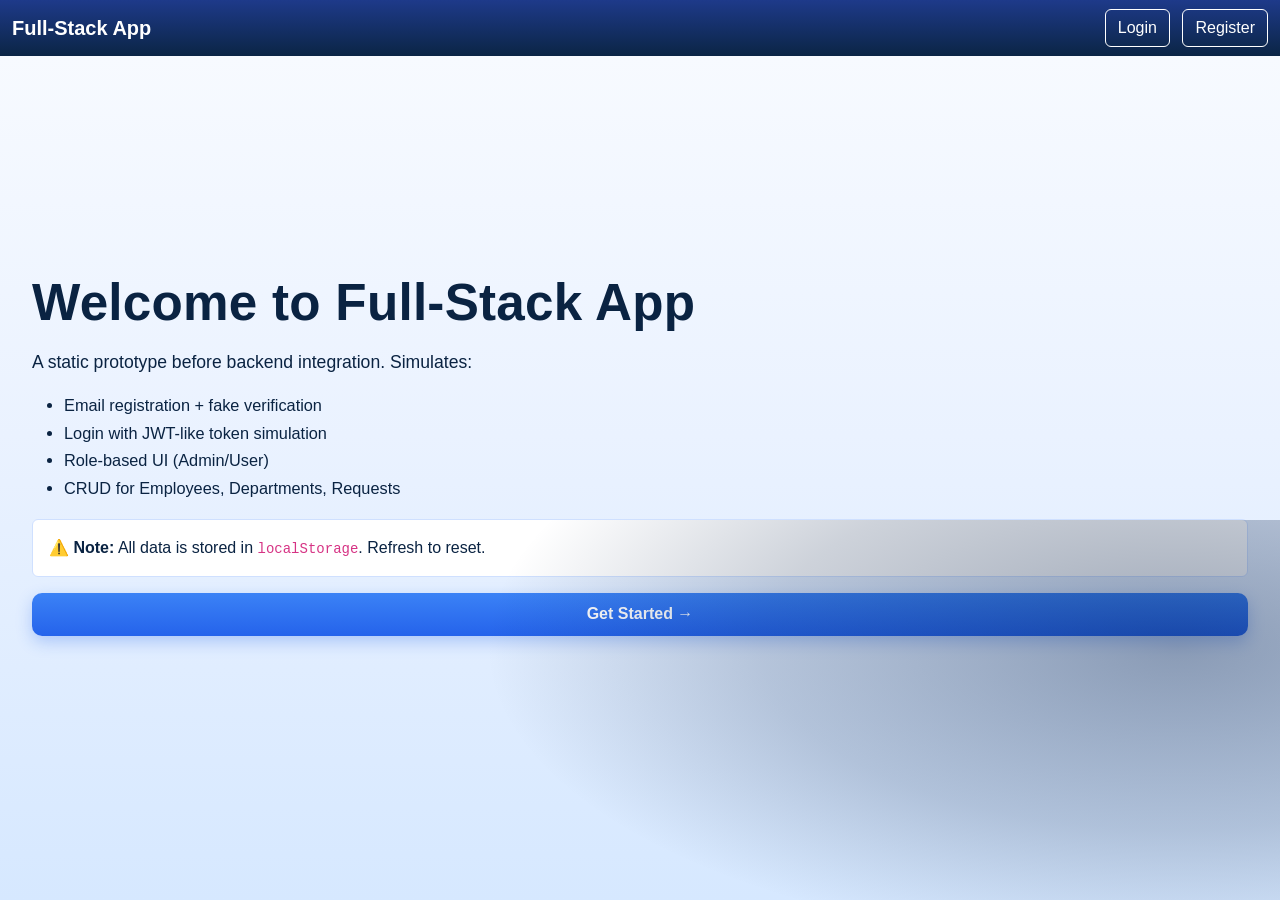
<file: fullstack-prototype/index.html>
<!DOCTYPE html>
<html lang="en">
<head>
    <meta charset="UTF-8">
    <meta name="viewport" content="width=device-width, initial-scale=1.0">
    <title>Full-Stack App (Student Build)</title>
    <link href="https://cdn.jsdelivr.net/npm/bootstrap@5.3.2/dist/css/bootstrap.min.css" rel="stylesheet" integrity="sha384-T3c6CoIi6uLrA9TneNEoa7RxnatzjcDSCmG1MXxSR1GAsXEV/Dwwykc2MPK8M2HN" crossorigin="anonymous">
    <link rel="stylesheet" href="style.css">
</head>
<body class="not-authenticated">
    
    <nav class="navbar app-navbar">
        <div class="container-fluid">
            <a class="navbar-brand" href="#/">Full-Stack App</a>
            <div class="app-flex">
                <div class="role-logged-out">
                    <button class="btn btn-outline-light me-2" onclick="navigateTo('#/login')">Login</button>
                    <button class="btn btn-outline-light" onclick="navigateTo('#/register')">Register</button>
                </div>
                <div class="role-logged-in">
                    <div class="dropdown">
                        <button class="btn btn-secondary dropdown-toggle" type="button" data-bs-toggle="dropdown">
                            <span id="username">Admin</span>
                        </button>
                        <ul class="dropdown-menu dropdown-menu-end">
                            <li><a class="dropdown-item" href="#/profile">Profile</a></li>
                            <li><a class="dropdown-item role-admin" href="#/employees">Employees</a></li>
                            <li><a class="dropdown-item role-admin" href="#/accounts">Accounts</a></li>
                            <li><a class="dropdown-item role-admin" href="#/departments">Departments</a></li>
                            <li><a class="dropdown-item" href="#/requests">My Requests</a></li>
                            <li><hr class="dropdown-divider"></li>
                            <li><a class="dropdown-item text-danger" href="#" onclick="logout()">Logout</a></li>
                        </ul>
                    </div>
                </div>
            </div>
        </div>
    </nav>

    <main class="app-container">
        
        <section id="home-page" class="page home-page">
            <h1>Welcome to Full-Stack App</h1>
            <p class="lead">A static prototype before backend integration. Simulates:</p>
            <ul>
                <li>Email registration + fake verification</li>
                <li>Login with JWT-like token simulation</li>
                <li>Role-based UI (Admin/User)</li>
                <li>CRUD for Employees, Departments, Requests</li>
            </ul>
            <div class="alert alert-info">
                <strong>⚠️ Note:</strong> All data is stored in <code>localStorage</code>. Refresh to reset.
            </div>
            <button class="btn btn-primary" onclick="navigateTo('#/register')">Get Started →</button>
        </section>

        <section id="register-page" class="page auth-page">
            <div class="auth-card">
                <h2>Create Account</h2>
                <form id="registerForm">
                    <div class="app-field">
                        <label class="form-label">First Name</label>
                        <input type="text" class="form-control" id="regFirstName" placeholder="Enter your first name" required>
                    </div>
                    <div class="app-field">
                        <label class="form-label">Last Name</label>
                        <input type="text" class="form-control" id="regLastName" placeholder="Enter your last name" required>
                    </div>
                    <div class="app-field">
                        <label class="form-label">Email</label>
                        <input type="email" class="form-control" id="regEmail" placeholder="email@example.com" required>
                    </div>
                    <div class="app-field">
                        <label class="form-label">Password</label>
                        <input type="password" class="form-control" id="regPassword" placeholder="Minimum 6 characters" required>
                    </div>
                    <div class="app-actions">
                        <button type="submit" class="btn btn-success btn-lg">Sign Up</button>
                    </div>
                    <div class="app-actions">
                        <button type="button" class="btn btn-secondary" onclick="navigateTo('#/')">Cancel</button>
                    </div>
                </form>
            </div>
        </section>

        <section id="verify-page" class="page auth-page verify-page">
            <div class="auth-card">
                <h2>Email Verification</h2>
                <p>Verification sent to</p>
                <p><strong id="verifyEmail"></strong></p>
                <p class="text-muted">For demo purposes, click the button below:</p>
                <button class="btn btn-success" onclick="simulateVerification()">✅ Simulate Email Verification</button>
            </div>
        </section>

        <section id="login-page" class="page auth-page">
            <div class="auth-card">
                <h2>Welcome</h2>
                <form id="loginForm">
                    <div class="app-field">
                        <label class="form-label">Email</label>
                        <input type="email" class="form-control" id="loginEmail" placeholder="email@example.com" required>
                    </div>
                    <div class="app-field">
                        <label class="form-label">Password</label>
                        <input type="password" class="form-control" id="loginPassword" placeholder="Enter password" required>
                    </div>
                    <div class="app-actions">
                        <button type="submit" class="btn btn-primary btn-lg">Login</button>
                    </div>
                    <div class="app-actions">
                        <button type="button" class="btn btn-link" onclick="navigateTo('#/register')">Need an account? Register</button>
                    </div>
                </form>
            </div>
        </section>

        <section id="profile-page" class="page inner-page">
            <h2>My Profile</h2>
            <div class="card app-card">
                <div class="card-body">
                    <h5 id="profileName">Admin User</h5>
                    <p><strong>Email:</strong> <span id="profileEmail">admin@example.com</span></p>
                    <p><strong>Role:</strong> <span id="profileRole">Admin</span></p>
                </div>
            </div>
        </section>

        <section id="employees-page" class="page inner-page">
            <div class="section-header">
                <h2>Employees</h2>
                <button class="btn btn-success" onclick="toggleEmployeeForm()">+ Add Employee</button>
            </div>
            
            <table class="table table-striped app-table">
                <thead>
                    <tr>
                        <th>ID</th>
                        <th>User</th>
                        <th>Position</th>
                        <th>Dept</th>
                        <th>Actions</th>
                    </tr>
                </thead>
                <tbody id="employeesTable">
                    <tr>
                        <td colspan="5" class="text-center">No employees.</td>
                    </tr>
                </tbody>
            </table>

            <div id="employeeFormDiv" style="display: none;" class="card app-card app-field">
                <div class="card-body">
                    <h5 id="empFormTitle">Add Employee</h5>
                    <form id="employeeForm">
                        <div class="app-field">
                            <label class="form-label">Employee ID</label>
                            <input type="text" class="form-control" id="empId" required>
                        </div>
                        <div class="app-field">
                            <label class="form-label">User Email</label>
                            <input type="email" class="form-control" id="empEmail" required>
                        </div>
                        <div class="app-field">
                            <label class="form-label">Position</label>
                            <input type="text" class="form-control" id="empPosition" required>
                        </div>
                        <div class="app-field">
                            <label class="form-label">Department</label>
                            <select class="form-control" id="empDept">
                                <option>Engineering</option>
                                <option>HR</option>
                            </select>
                        </div>
                        <div class="app-field">
                            <label class="form-label">Hire Date</label>
                            <input type="date" class="form-control" id="empDate" required>
                        </div>
                        <button type="submit" class="btn btn-primary">Save</button>
                        <button type="button" class="btn btn-secondary" onclick="toggleEmployeeForm()">Cancel</button>
                    </form>
                </div>
            </div>
        </section>

        <section id="departments-page" class="page inner-page">
            <div class="section-header">
                <h2>Departments</h2>
                <button class="btn btn-success" onclick="toggleDepartmentForm()">+ Add Department</button>
            </div>
            
            <table class="table table-striped app-table">
                <thead>
                    <tr>
                        <th>Name</th>
                        <th>Description</th>
                        <th>Actions</th>
                    </tr>
                </thead>
                <tbody id="departmentsTable">
                    <tr>
                        <td>Engineering</td>
                        <td>Software team</td>
                        <td>
                            <button class="btn btn-sm btn-primary" onclick="alert('Edit coming soon!')">Edit</button>
                            <button class="btn btn-sm btn-danger" onclick="deleteDepartment('Engineering')">Delete</button>
                        </td>
                    </tr>
                    <tr>
                        <td>HR</td>
                        <td>Human Resources</td>
                        <td>
                            <button class="btn btn-sm btn-primary" onclick="alert('Edit coming soon!')">Edit</button>
                            <button class="btn btn-sm btn-danger" onclick="deleteDepartment('HR')">Delete</button>
                        </td>
                    </tr>
                </tbody>
            </table>
            
            <div id="departmentFormDiv" style="display: none;" class="card app-card app-field">
                <div class="card-body">
                    <h5 id="deptFormTitle">Add Department</h5>
                    <form id="departmentForm">
                        <div class="app-field">
                            <label class="form-label">Name</label>
                            <input type="text" class="form-control" id="deptName" required>
                        </div>
                        <div class="app-field">
                            <label class="form-label">Description</label>
                            <input type="text" class="form-control" id="deptDesc" required>
                        </div>
                        <button type="submit" class="btn btn-primary">Save</button>
                        <button type="button" class="btn btn-secondary" onclick="toggleDepartmentForm()">Cancel</button>
                    </form>
                </div>
            </div>
        </section>

        <section id="accounts-page" class="page inner-page">
            <div class="section-header">
                <h2>Accounts</h2>
                <button class="btn btn-success" onclick="toggleAccountForm()">+ Add Account</button>
            </div>
            
            <table class="table table-striped app-table">
                <thead>
                    <tr>
                        <th>Name</th>
                        <th>Email</th>
                        <th>Role</th>
                        <th>Verified</th>
                        <th>Actions</th>
                    </tr>
                </thead>
                <tbody id="accountsTable">
                    <tr>
                        <td>Admin User</td>
                        <td>admin@example.com</td>
                        <td>Admin</td>
                        <td><span class="text-success">✓</span></td>
                        <td>
                            <button class="btn btn-sm btn-primary" onclick="alert('Edit coming soon!')">Edit</button>
                            <button class="btn btn-sm btn-warning" onclick="alert('Reset password coming soon!')">Reset Password</button>
                            <button class="btn btn-sm btn-danger" onclick="alert('Delete coming soon!')">Delete</button>
                        </td>
                    </tr>
                </tbody>
            </table>

            <div id="accountFormDiv" style="display: none;" class="card app-card app-field">
                <div class="card-body">
                    <h5 id="accFormTitle">Add Account</h5>
                    <form id="accountForm">
                        <div class="app-field">
                            <label class="form-label">First Name</label>
                            <input type="text" class="form-control" id="accFirstName" required>
                        </div>
                        <div class="app-field">
                            <label class="form-label">Last Name</label>
                            <input type="text" class="form-control" id="accLastName" required>
                        </div>
                        <div class="app-field">
                            <label class="form-label">Email</label>
                            <input type="email" class="form-control" id="accEmail" required>
                        </div>
                        <div class="app-field">
                            <label class="form-label">Password</label>
                            <input type="password" class="form-control" id="accPassword" required>
                        </div>
                        <div class="app-field">
                            <label class="form-label">Role</label>
                            <select class="form-control" id="accRole">
                                <option value="employee">Employee</option>
                                <option value="admin">Admin</option>
                            </select>
                        </div>
                        <div class="form-check mb-3">
                            <input class="form-check-input" type="checkbox" id="accVerified">
                            <label class="form-check-label" for="accVerified">Verified</label>
                        </div>
                        <button type="submit" class="btn btn-primary">Save</button>
                        <button type="button" class="btn btn-secondary" onclick="toggleAccountForm()">Cancel</button>
                    </form>
                </div>
            </div>
        </section>

        <section id="requests-page" class="page inner-page">
            <div class="section-header">
                <h2>My Requests</h2>
                <button class="btn btn-success" onclick="openRequestModal()">+ New Request</button>
            </div>

            <p id="noRequestsText">You have no requests yet.</p>
            <button id="createRequestBtn" class="btn btn-primary" onclick="openRequestModal()">Create One</button>

            <table class="table table-striped app-table mt-3" id="requestsTable" style="display: none;">
                <thead>
                    <tr>
                            <th>Type</th>
                            <th>Items</th>
                            <th>Status</th>
                            <th>Date</th>
                    </tr>
                </thead>
                <tbody id="requestsTableBody"></tbody>
            </table>
        </section>

    </main>

    <div class="modal fade" id="requestModal" tabindex="-1">
        <div class="modal-dialog">
            <div class="modal-content">
                <div class="modal-header">
                    <h5 class="modal-title">New Request</h5>
                    <button type="button" class="btn-close" data-bs-dismiss="modal"></button>
                </div>
                <div class="modal-body">
                    <form id="requestForm">
                        <div class="mb-3">
                               <label class="form-label">Type</label>
                               <select class="form-select" id="requestType" required>
                                  <option value="Equipment">Equipment</option>
                                  <option value="Leave">Leave</option>
                                  <option value="Resources">Resources</option>
                               </select>
                        </div>
                        <div class="mb-2 d-flex justify-content-between align-items-center">
                            <label class="form-label mb-0">Items</label>
                            <button type="button" class="btn btn-sm btn-secondary" onclick="addRequestItem()">Add Item</button>
                        </div>
                        <div id="requestItems">
                        </div>
                    </form>
                </div>
                <div class="modal-footer">
                    <button type="button" class="btn btn-secondary" data-bs-dismiss="modal">Cancel</button>
                    <button type="button" class="btn btn-primary" onclick="submitRequest()">Submit Request</button>
                </div>
            </div>
        </div>
    </div>
    
    <script src="https://cdn.jsdelivr.net/npm/bootstrap@5.3.2/dist/js/bootstrap.bundle.min.js" integrity="sha384-C6RzsynM9kWDrMNeT87bh95OGNyZPhcTNXj1NW7RuBCsyN/o0jlpcV8Qyq46cDfL" crossorigin="anonymous"></script>
    <script src="script.js"></script>
</body>
</html>
</file>
<file: fullstack-prototype/style.css>
:root{
	--blue-900:#0B2545;
	--blue-800:#1E3A8A;
	--blue-600:#2563EB;
	--blue-500:#3B82F6;
	--blue-300:#93C5FD;
	--blue-100:#EAF2FF;
	--bg:#F7FAFF;
	--card:#FFFFFF;
	--text:#0A2342;
	--muted:#3C5B82;
	--border:#CFE0FF;
	--shadow:0 16px 35px rgba(7,31,71,0.15);
}

body {
	font-family: 'Segoe UI', Arial, sans-serif;
	background-color: var(--bg);
	color: var(--text);
	margin: 0;
	padding: 0;
}

main {
    margin-top: 0;
    padding: 0;
}

main section {
    background-color: #ffffff;
    padding: 1.5rem 2rem;
    border-radius: 4px;
    box-shadow: 0 0 4px rgba(0, 0, 0, 0.1);
    margin-bottom: 1.5rem;
}

main section h1,
main section h2 {
    margin-bottom: 1rem;
}
.section-header {
	display: flex;
	justify-content: space-between;
	align-items: center;
	margin-bottom: 1.5rem;
}

.section-header h2 {
	margin-bottom: 0;
}

.page {
	display: none;
}

.page.active {
	display: block;
}

#register-page.active, #login-page.active, #verify-page.active {
	display: flex;
}

body.not-authenticated .role-logged-in {
	display: none;
}

body.authenticated .role-logged-out {
	display: none;
}

.role-admin {
	display: none;
}

body.is-admin .role-admin {
	display: block;
}

/* --- Blue & White Hero Theme (CSS-only; no HTML changes) --- */
/* Navbar: override Bootstrap dark with a deep-blue gradient */
/* Alias: .app-navbar */
.navbar.navbar-dark.bg-dark, .app-navbar {
	background: linear-gradient(180deg, var(--blue-800) 0%, var(--blue-900) 100%);
	backdrop-filter: blur(2px);
	position: relative;
	z-index: 1000;
}
.navbar .navbar-brand, .app-navbar .navbar-brand { color: #ffffff; font-weight: 700; }
.navbar .btn-outline-light, .app-navbar .btn-outline-light { border-color: #ffffff; color: #ffffff; background: transparent; }
.navbar .btn-outline-light:hover, .app-navbar .btn-outline-light:hover { background-color: rgba(255,255,255,0.15); color: #ffffff; }
.navbar .btn-secondary, .app-navbar .btn-secondary { background-color: var(--blue-800); border-color: var(--blue-800); color: #ffffff; }
.navbar .btn-secondary:hover, .app-navbar .btn-secondary:hover { background-color: #173c78; border-color: #173c78; }

/* Home hero styling */
/* Alias: .home-page */
#home-page.page, .home-page.page {
	position: relative;
	min-height: calc(100vh - 56px);
	padding: 3rem 2rem 6rem 2rem;
	background: linear-gradient(180deg, var(--bg) 0%, var(--blue-100) 45%, #D6E8FF 100%);
	color: var(--text);
	border-radius: 0;
	box-shadow: none;
	overflow: hidden;
	margin: 0;
	width: 100%;
}

#home-page.page.active, .home-page.page.active {
	display: flex;
	flex-direction: column;
	justify-content: center;
}
#home-page h1, .home-page h1 {
	font-size: clamp(2.2rem, 6vw, 3.2rem);
	font-weight: 800;
	letter-spacing: 0.005em;
}
#home-page .lead, .home-page .lead { 
	max-width: 60ch; 
	opacity: 1; 
	font-size: 1.1rem;
}
#home-page ul, .home-page ul { 
	max-width: 60ch; 
	font-size: 1.02rem;
	line-height: 1.7;
}
#home-page .alert, .home-page .alert { 
	background-color: #ffffff; 
	color: var(--text); 
	border: 1px solid var(--border);
}
#home-page .btn-primary, .home-page .btn-primary { 
	background: linear-gradient(180deg, var(--blue-500) 0%, var(--blue-600) 100%);
	color: #ffffff; 
	border: none;
	font-weight: 700;
	font-size: 1rem;
	padding: 0.6rem 1.6rem;
	border-radius: 10px;
	box-shadow: 0 6px 16px rgba(37,99,235,0.28);
}
#home-page .btn-primary:hover, .home-page .btn-primary:hover { 
	filter: brightness(1.05);
}

/* Hero accent overlay to introduce richer dark blue */
#home-page::before,
#home-page::after,
.home-page::before,
.home-page::after {
	display: none;
}
#home-page::after, .home-page::after {
	content: '';
	display: block;
	position: absolute;
	inset: 55% -10% -15% -10%;
	background: radial-gradient(60% 80% at 85% 25%, rgba(7,31,71,0.4) 0%, rgba(7,31,71,0.2) 45%, rgba(7,31,71,0) 75%);
	pointer-events: none;
}

/* Keep other pages as readable white cards */
.page:not(#home-page):not(#register-page):not(#login-page):not(#verify-page) {
	background-color: #ffffff;
	color: #0B1F4D;
	padding: 1.5rem 2rem;
	border-radius: 8px;
	box-shadow: 0 8px 24px rgba(0,0,0,0.08);
	margin: 2rem 0;
}

/* Auth Pages (Register, Login, Verify) Styling */
/* Auth Pages aliases: .auth-page, .verify-page, .auth-box */
#register-page, #login-page, #verify-page, .auth-page {
	min-height: calc(100vh - 56px);
	flex-direction: column;
	align-items: center;
	justify-content: center;
	background: linear-gradient(180deg, var(--blue-100) 0%, #DDEBFF 60%, #D2E4FF 100%);
	padding: 2rem;
	margin: 0;
}

#register-page.active, #login-page.active, #verify-page.active, .auth-page.active {
	display: flex;
}

#register-page h2, #login-page h2, #verify-page h2, .auth-page h2, .verify-page h2 {
	color: var(--text);
	text-align: center;
	margin-bottom: 2rem;
	font-weight: 700;
	font-size: 2rem;
}

#register-page form, #login-page form, .auth-page form {
	background: linear-gradient(160deg, rgba(255,255,255,0.98) 0%, rgba(235,245,255,0.95) 100%);
	padding: 2.75rem 2.5rem;
	border-radius: 18px;
	box-shadow: var(--shadow);
	width: 100%;
	max-width: 520px;
	border: 1px solid var(--border);
}

.auth-card-wrapper, .auth-box, .auth-card {
	width: 100%;
	max-width: 620px;
	background: rgba(255,255,255,0.18);
	border: 1px solid rgba(255,255,255,0.35);
	border-radius: 26px;
	box-shadow: 0 35px 65px rgba(8,23,74,0.45);
	padding: 3rem 3.25rem;
	backdrop-filter: blur(18px);
}

#register-page .form-label, #login-page .form-label, .auth-page .form-label {
	color: var(--text);
	font-weight: 600;
	font-size: 0.9rem;
}

#register-page .form-control, #login-page .form-control, 
#register-page .form-select, #login-page .form-select,
.auth-page .form-control, .auth-page .form-select {
	border: 2px solid var(--border);
	border-radius: 8px;
	padding: 0.75rem;
	transition: border-color 0.3s;
}

#register-page .form-control:focus, #login-page .form-control:focus,
#register-page .form-select:focus, #login-page .form-select:focus,
.auth-page .form-control:focus, .auth-page .form-select:focus {
	border-color: #2B60D4;
	box-shadow: 0 0 0 0.2rem rgba(43, 96, 212, 0.25);
}

#register-page .btn, #login-page .btn, .auth-page .btn {
	border-radius: 8px;
	padding: 0.75rem 2rem;
	font-weight: 600;
	transition: all 0.3s;
}

#register-page .btn-success {
	background: linear-gradient(180deg, var(--blue-500) 0%, var(--blue-600) 100%);
	border: none;
}

#register-page .btn-success:hover {
	background: linear-gradient(135deg, #1F3B73 0%, #0B1F4D 100%);
	transform: translateY(-2px);
	box-shadow: 0 5px 15px rgba(43, 96, 212, 0.4);
}

#login-page .btn-primary, .auth-page .btn-primary {
	background: linear-gradient(180deg, var(--blue-500) 0%, var(--blue-600) 100%);
	border: none;
}

#login-page .btn-primary:hover, .auth-page .btn-primary:hover {
	background: linear-gradient(135deg, #1F3B73 0%, #0B1F4D 100%);
	transform: translateY(-2px);
	box-shadow: 0 5px 15px rgba(43, 96, 212, 0.4);
}

#register-page .btn-secondary, #login-page .btn-link, .auth-page .btn-link {
	color: #2B60D4;
	background: transparent;
	border: 2px solid #2B60D4;
}

#register-page .btn-secondary:hover, #login-page .btn-link:hover, .auth-page .btn-link:hover {
	background: #2B60D4;
	color: #ffffff;
	text-decoration: none;
}

#verify-page, .verify-page {
	color: #ffffff;
	text-align: center;
}

#verify-page .btn-success, .verify-page .btn-success {
	background: #ffffff;
	color: var(--text);
	border: none;
	padding: 1rem 3rem;
	font-size: 1.1rem;
	font-weight: 700;
	border-radius: 50px;
	transition: all 0.3s;
}

#verify-page .btn-success:hover, .verify-page .btn-success:hover {
	background: #edf6ff;
}

#verify-page p, .verify-page p {
	font-size: 1.1rem;
	margin-bottom: 1rem;
}

#verify-page #verifyEmail, .verify-page #verifyEmail {
	color: #7DB7FF;
	font-weight: 700;
}

.auth-card-wrapper, .auth-box, .auth-card {
	width: 100%;
	max-width: 450px;
}

/* Remove margin above hero due to container spacing */
/* Simpler container alias */
.app-container {
	margin-top: 0 !important;
	max-width: 100% !important;
	padding: 0 !important;
}

/* Simple alias utility classes */
.app-flex { display: flex; }
.app-field { margin-bottom: 1rem; }
.app-actions { display: grid; gap: 0.5rem; margin-bottom: 1rem; }

/* ===== White + Blue Theme for Inner Pages ===== */
/* Inner Pages alias: .inner-page */
#profile-page.page,
#employees-page.page,
#accounts-page.page,
#departments-page.page,
#requests-page.page,
.inner-page.page {
	background: linear-gradient(140deg, var(--bg) 0%, #E9F3FF 55%, #D8ECFF 100%);
	color: var(--text);
	padding: 3rem 3.5rem;
	border-radius: 0;
	margin: 0;
}

#employees-page .section-header h2,
#accounts-page .section-header h2,
#departments-page .section-header h2,
#requests-page .section-header h2,
#profile-page h2,
.inner-page .section-header h2,
.inner-page h2 {
	color: var(--text);
	font-weight: 800;
}

/* Cards */
#employees-page .card,
#accounts-page .card,
#departments-page .card,
#requests-page .card,
#profile-page .card,
.inner-page .card,
.app-card {
	background: var(--card);
	border: 1px solid var(--border);
	border-radius: 18px;
	box-shadow: var(--shadow);
}

/* Tables */
#employees-page table,
#accounts-page table,
#departments-page table,
#requests-page table,
.inner-page table,
.app-table {
	background: var(--card);
	color: var(--text);
	border-radius: 14px;
	overflow: hidden;
	border: 1px solid var(--border);
	box-shadow: 0 14px 30px rgba(6,24,71,0.1);
}

#employees-page table thead,
#accounts-page table thead,
#departments-page table thead,
#requests-page table thead,
.inner-page table thead,
.app-table thead {
	background: linear-gradient(120deg, var(--blue-100) 0%, #DBEEFF 100%);
}

#employees-page .table-striped>tbody>tr:nth-of-type(odd),
#accounts-page .table-striped>tbody>tr:nth-of-type(odd),
#departments-page .table-striped>tbody>tr:nth-of-type(odd),
#requests-page .table-striped>tbody>tr:nth-of-type(odd),
.inner-page .table-striped>tbody>tr:nth-of-type(odd),
.app-table.table-striped>tbody>tr:nth-of-type(odd) {
	--bs-table-accent-bg: #f6fbff;
}

.verify-toggle {
	display: inline-flex;
	align-items: center;
	gap: 0.35rem;
	background: transparent;
	border: 1px solid var(--border);
	color: var(--muted);
	padding: 0.35rem 0.9rem;
	border-radius: 999px;
	font-size: 0.85rem;
	font-weight: 600;
	transition: all 0.2s ease;
}

.verify-toggle .verify-dot {
	width: 0.65rem;
	height: 0.65rem;
	border-radius: 50%;
	background: #d1d5db;
	box-shadow: inset 0 0 0 2px #fff;
}

.verify-toggle.active {
	background: rgba(34,197,94,0.15);
	border-color: #22c55e;
	color: #15803d;
}

.verify-toggle.active .verify-dot {
	background: #22c55e;
	box-shadow: 0 0 6px rgba(34,197,94,0.6);
}

.verify-toggle:hover {
	border-color: var(--blue-500);
	color: var(--blue-600);
}

#employees-page .table> :not(caption)>*>*,
#accounts-page .table> :not(caption)>*>*,
#departments-page .table> :not(caption)>*>*,
#requests-page .table> :not(caption)>*>*,
.inner-page .table> :not(caption)>*>*,
.app-table> :not(caption)>*>* {
	background-color: transparent !important;
}

#employees-page table th,
#accounts-page table th,
#departments-page table th,
#requests-page table th,
.inner-page table th,
.app-table th {
	font-weight: 700;
	color: var(--text);
}

/* Inputs/labels inside inner pages */
#employees-page label,
#accounts-page label,
#departments-page label,
#requests-page label,
.inner-page label {
	color: var(--muted);
	font-weight: 600;
}

#employees-page input,
#employees-page select,
#accounts-page input,
#accounts-page select,
#departments-page input,
#requests-page input,
.inner-page input,
.inner-page select {
	border: 2px solid var(--border);
	border-radius: 10px;
	background: var(--card);
	color: var(--text);
}

#accountForm .form-check-input {
	width: 1.15rem;
	height: 1.15rem;
	border: 2px solid var(--border);
	border-radius: 6px;
	cursor: pointer;
	transition: all 0.2s ease;
}

#accountForm .form-check-input:checked {
	background-color: #22c55e;
	border-color: #15803d;
	box-shadow: 0 0 6px rgba(34,197,94,0.6);
}

#accountForm .form-check-label {
	color: var(--text);
	font-weight: 600;
	margin-left: 0.35rem;
}

#employees-page input:focus,
#employees-page select:focus,
#accounts-page input:focus,
#accounts-page select:focus,
#departments-page input:focus,
#requests-page input:focus,
.inner-page input:focus,
.inner-page select:focus {
	border-color: #2B60D4;
	box-shadow: 0 0 0 0.2rem rgba(43,96,212,0.2);
}

/* Buttons on inner pages */
#employees-page .btn-success,
#accounts-page .btn-success,
#departments-page .btn-success,
#requests-page .btn-success,
.inner-page .btn-success {
	background: linear-gradient(135deg, #2B60D4 0%, #1F3B73 100%);
	border: none;
	box-shadow: 0 10px 24px rgba(43,96,212,0.25);
}

#employees-page .btn-primary,
#accounts-page .btn-primary,
#departments-page .btn-primary,
#requests-page .btn-primary,
.inner-page .btn-primary {
	background: linear-gradient(120deg, #4ea9ff 0%, #1d67ff 100%);
	border: none;
}
</file>
<file: fullstack-act/style1.css>
:root{
	--blue-900:#0B2545;
	--blue-800:#1E3A8A;
	--blue-600:#2563EB;
	--blue-500:#3B82F6;
	--blue-300:#93C5FD;
	--blue-100:#EAF2FF;
	--bg:#F7FAFF;
	--card:#FFFFFF;
	--text:#0A2342;
	--muted:#3C5B82;
	--border:#CFE0FF;
	--shadow:0 16px 35px rgba(7,31,71,0.15);
}

body {
	font-family: 'Segoe UI', Arial, sans-serif;
	background-color: var(--bg);
	color: var(--text);
	margin: 0;
	padding: 0;
}

main {
    margin-top: 0;
    padding: 0;
}

main section {
    background-color: #ffffff;
    padding: 1.5rem 2rem;
    border-radius: 4px;
    box-shadow: 0 0 4px rgba(0, 0, 0, 0.1);
    margin-bottom: 1.5rem;
}

main section h1,
main section h2 {
    margin-bottom: 1rem;
}
.section-header {
	display: flex;
	justify-content: space-between;
	align-items: center;
	margin-bottom: 1.5rem;
}

.section-header h2 {
	margin-bottom: 0;
}

.page {
	display: none;
}

.page.active {
	display: block;
}

#register-page.active, #login-page.active, #verify-page.active {
	display: flex;
}

body.not-authenticated .role-logged-in {
	display: none;
}

body.authenticated .role-logged-out {
	display: none;
}

.role-admin {
	display: none;
}

body.is-admin .role-admin {
	display: block;
}

/* --- Blue & White Hero Theme (CSS-only; no HTML changes) --- */
/* Navbar: override Bootstrap dark with a deep-blue gradient */
/* Alias: .app-navbar */
.navbar.navbar-dark.bg-dark, .app-navbar {
	background: linear-gradient(180deg, var(--blue-800) 0%, var(--blue-900) 100%);
	backdrop-filter: blur(2px);
	position: relative;
	z-index: 1000;
}
.navbar .navbar-brand, .app-navbar .navbar-brand { color: #ffffff; font-weight: 700; }
.navbar .btn-outline-light, .app-navbar .btn-outline-light { border-color: #ffffff; color: #ffffff; background: transparent; }
.navbar .btn-outline-light:hover, .app-navbar .btn-outline-light:hover { background-color: rgba(255,255,255,0.15); color: #ffffff; }
.navbar .btn-secondary, .app-navbar .btn-secondary { background-color: var(--blue-800); border-color: var(--blue-800); color: #ffffff; }
.navbar .btn-secondary:hover, .app-navbar .btn-secondary:hover { background-color: #173c78; border-color: #173c78; }

/* Home hero styling */
/* Alias: .home-page */
#home-page.page, .home-page.page {
	position: relative;
	min-height: calc(100vh - 56px);
	padding: 3rem 2rem 6rem 2rem;
	background: linear-gradient(180deg, var(--bg) 0%, var(--blue-100) 45%, #D6E8FF 100%);
	color: var(--text);
	border-radius: 0;
	box-shadow: none;
	overflow: hidden;
	margin: 0;
	width: 100%;
}

#home-page.page.active, .home-page.page.active {
	display: flex;
	flex-direction: column;
	justify-content: center;
}
#home-page h1, .home-page h1 {
	font-size: clamp(2.2rem, 6vw, 3.2rem);
	font-weight: 800;
	letter-spacing: 0.005em;
}
#home-page .lead, .home-page .lead { 
	max-width: 60ch; 
	opacity: 1; 
	font-size: 1.1rem;
}
#home-page ul, .home-page ul { 
	max-width: 60ch; 
	font-size: 1.02rem;
	line-height: 1.7;
}
#home-page .alert, .home-page .alert { 
	background-color: #ffffff; 
	color: var(--text); 
	border: 1px solid var(--border);
}
#home-page .btn-primary, .home-page .btn-primary { 
	background: linear-gradient(180deg, var(--blue-500) 0%, var(--blue-600) 100%);
	color: #ffffff; 
	border: none;
	font-weight: 700;
	font-size: 1rem;
	padding: 0.6rem 1.6rem;
	border-radius: 10px;
	box-shadow: 0 6px 16px rgba(37,99,235,0.28);
}
#home-page .btn-primary:hover, .home-page .btn-primary:hover { 
	filter: brightness(1.05);
}

/* Hero accent overlay to introduce richer dark blue */
#home-page::before,
#home-page::after,
.home-page::before,
.home-page::after {
	display: none;
}
#home-page::after, .home-page::after {
	content: '';
	display: block;
	position: absolute;
	inset: 55% -10% -15% -10%;
	background: radial-gradient(60% 80% at 85% 25%, rgba(7,31,71,0.4) 0%, rgba(7,31,71,0.2) 45%, rgba(7,31,71,0) 75%);
	pointer-events: none;
}

/* Keep other pages as readable white cards */
.page:not(#home-page):not(#register-page):not(#login-page):not(#verify-page) {
	background-color: #ffffff;
	color: #0B1F4D;
	padding: 1.5rem 2rem;
	border-radius: 8px;
	box-shadow: 0 8px 24px rgba(0,0,0,0.08);
	margin: 2rem 0;
}

/* Auth Pages (Register, Login, Verify) Styling */
/* Auth Pages aliases: .auth-page, .verify-page, .auth-box */
#register-page, #login-page, #verify-page, .auth-page {
	min-height: calc(100vh - 56px);
	flex-direction: column;
	align-items: center;
	justify-content: center;
	background: linear-gradient(180deg, var(--blue-100) 0%, #DDEBFF 60%, #D2E4FF 100%);
	padding: 2rem;
	margin: 0;
}

#register-page.active, #login-page.active, #verify-page.active, .auth-page.active {
	display: flex;
}

#register-page h2, #login-page h2, #verify-page h2, .auth-page h2, .verify-page h2 {
	color: var(--text);
	text-align: center;
	margin-bottom: 2rem;
	font-weight: 700;
	font-size: 2rem;
}

#register-page form, #login-page form, .auth-page form {
	background: linear-gradient(160deg, rgba(255,255,255,0.98) 0%, rgba(235,245,255,0.95) 100%);
	padding: 2.75rem 2.5rem;
	border-radius: 18px;
	box-shadow: var(--shadow);
	width: 100%;
	max-width: 520px;
	border: 1px solid var(--border);
}

.auth-card-wrapper, .auth-box, .auth-card {
	width: 100%;
	max-width: 620px;
	background: rgba(255,255,255,0.18);
	border: 1px solid rgba(255,255,255,0.35);
	border-radius: 26px;
	box-shadow: 0 35px 65px rgba(8,23,74,0.45);
	padding: 3rem 3.25rem;
	backdrop-filter: blur(18px);
}

#register-page .form-label, #login-page .form-label, .auth-page .form-label {
	color: var(--text);
	font-weight: 600;
	font-size: 0.9rem;
}

#register-page .form-control, #login-page .form-control, 
#register-page .form-select, #login-page .form-select,
.auth-page .form-control, .auth-page .form-select {
	border: 2px solid var(--border);
	border-radius: 8px;
	padding: 0.75rem;
	transition: border-color 0.3s;
}

#register-page .form-control:focus, #login-page .form-control:focus,
#register-page .form-select:focus, #login-page .form-select:focus,
.auth-page .form-control:focus, .auth-page .form-select:focus {
	border-color: #2B60D4;
	box-shadow: 0 0 0 0.2rem rgba(43, 96, 212, 0.25);
}

#register-page .btn, #login-page .btn, .auth-page .btn {
	border-radius: 8px;
	padding: 0.75rem 2rem;
	font-weight: 600;
	transition: all 0.3s;
}

#register-page .btn-success {
	background: linear-gradient(180deg, var(--blue-500) 0%, var(--blue-600) 100%);
	border: none;
}

#register-page .btn-success:hover {
	background: linear-gradient(135deg, #1F3B73 0%, #0B1F4D 100%);
	transform: translateY(-2px);
	box-shadow: 0 5px 15px rgba(43, 96, 212, 0.4);
}

#login-page .btn-primary, .auth-page .btn-primary {
	background: linear-gradient(180deg, var(--blue-500) 0%, var(--blue-600) 100%);
	border: none;
}

#login-page .btn-primary:hover, .auth-page .btn-primary:hover {
	background: linear-gradient(135deg, #1F3B73 0%, #0B1F4D 100%);
	transform: translateY(-2px);
	box-shadow: 0 5px 15px rgba(43, 96, 212, 0.4);
}

#register-page .btn-secondary, #login-page .btn-link, .auth-page .btn-link {
	color: #2B60D4;
	background: transparent;
	border: 2px solid #2B60D4;
}

#register-page .btn-secondary:hover, #login-page .btn-link:hover, .auth-page .btn-link:hover {
	background: #2B60D4;
	color: #ffffff;
	text-decoration: none;
}

#verify-page, .verify-page {
	color: #ffffff;
	text-align: center;
}

#verify-page .btn-success, .verify-page .btn-success {
	background: #ffffff;
	color: var(--text);
	border: none;
	padding: 1rem 3rem;
	font-size: 1.1rem;
	font-weight: 700;
	border-radius: 50px;
	transition: all 0.3s;
}

#verify-page .btn-success:hover, .verify-page .btn-success:hover {
	background: #edf6ff;
}

#verify-page p, .verify-page p {
	font-size: 1.1rem;
	margin-bottom: 1rem;
}

#verify-page #verifyEmail, .verify-page #verifyEmail {
	color: #7DB7FF;
	font-weight: 700;
}

.auth-card-wrapper, .auth-box, .auth-card {
	width: 100%;
	max-width: 450px;
}

/* Remove margin above hero due to container spacing */
/* Simpler container alias */
.app-container {
	margin-top: 0 !important;
	max-width: 100% !important;
	padding: 0 !important;
}

/* Simple alias utility classes */
.app-flex { display: flex; }
.app-field { margin-bottom: 1rem; }
.app-actions { display: grid; gap: 0.5rem; margin-bottom: 1rem; }

/* ===== White + Blue Theme for Inner Pages ===== */
/* Inner Pages alias: .inner-page */
#profile-page.page,
#employees-page.page,
#accounts-page.page,
#departments-page.page,
#requests-page.page,
.inner-page.page {
	background: linear-gradient(140deg, var(--bg) 0%, #E9F3FF 55%, #D8ECFF 100%);
	color: var(--text);
	padding: 3rem 3.5rem;
	border-radius: 0;
	margin: 0;
}

#employees-page .section-header h2,
#accounts-page .section-header h2,
#departments-page .section-header h2,
#requests-page .section-header h2,
#profile-page h2,
.inner-page .section-header h2,
.inner-page h2 {
	color: var(--text);
	font-weight: 800;
}

/* Cards */
#employees-page .card,
#accounts-page .card,
#departments-page .card,
#requests-page .card,
#profile-page .card,
.inner-page .card,
.app-card {
	background: var(--card);
	border: 1px solid var(--border);
	border-radius: 18px;
	box-shadow: var(--shadow);
}

/* Tables */
#employees-page table,
#accounts-page table,
#departments-page table,
#requests-page table,
.inner-page table,
.app-table {
	background: var(--card);
	color: var(--text);
	border-radius: 14px;
	overflow: hidden;
	border: 1px solid var(--border);
	box-shadow: 0 14px 30px rgba(6,24,71,0.1);
}

#employees-page table thead,
#accounts-page table thead,
#departments-page table thead,
#requests-page table thead,
.inner-page table thead,
.app-table thead {
	background: linear-gradient(120deg, var(--blue-100) 0%, #DBEEFF 100%);
}

#employees-page .table-striped>tbody>tr:nth-of-type(odd),
#accounts-page .table-striped>tbody>tr:nth-of-type(odd),
#departments-page .table-striped>tbody>tr:nth-of-type(odd),
#requests-page .table-striped>tbody>tr:nth-of-type(odd),
.inner-page .table-striped>tbody>tr:nth-of-type(odd),
.app-table.table-striped>tbody>tr:nth-of-type(odd) {
	--bs-table-accent-bg: #f6fbff;
}

.verify-toggle {
	display: inline-flex;
	align-items: center;
	gap: 0.35rem;
	background: transparent;
	border: 1px solid var(--border);
	color: var(--muted);
	padding: 0.35rem 0.9rem;
	border-radius: 999px;
	font-size: 0.85rem;
	font-weight: 600;
	transition: all 0.2s ease;
}

.verify-toggle .verify-dot {
	width: 0.65rem;
	height: 0.65rem;
	border-radius: 50%;
	background: #d1d5db;
	box-shadow: inset 0 0 0 2px #fff;
}

.verify-toggle.active {
	background: rgba(34,197,94,0.15);
	border-color: #22c55e;
	color: #15803d;
}

.verify-toggle.active .verify-dot {
	background: #22c55e;
	box-shadow: 0 0 6px rgba(34,197,94,0.6);
}

.verify-toggle:hover {
	border-color: var(--blue-500);
	color: var(--blue-600);
}

#employees-page .table> :not(caption)>*>*,
#accounts-page .table> :not(caption)>*>*,
#departments-page .table> :not(caption)>*>*,
#requests-page .table> :not(caption)>*>*,
.inner-page .table> :not(caption)>*>*,
.app-table> :not(caption)>*>* {
	background-color: transparent !important;
}

#employees-page table th,
#accounts-page table th,
#departments-page table th,
#requests-page table th,
.inner-page table th,
.app-table th {
	font-weight: 700;
	color: var(--text);
}

/* Inputs/labels inside inner pages */
#employees-page label,
#accounts-page label,
#departments-page label,
#requests-page label,
.inner-page label {
	color: var(--muted);
	font-weight: 600;
}

#employees-page input,
#employees-page select,
#accounts-page input,
#accounts-page select,
#departments-page input,
#requests-page input,
.inner-page input,
.inner-page select {
	border: 2px solid var(--border);
	border-radius: 10px;
	background: var(--card);
	color: var(--text);
}

#accountForm .form-check-input {
	width: 1.15rem;
	height: 1.15rem;
	border: 2px solid var(--border);
	border-radius: 6px;
	cursor: pointer;
	transition: all 0.2s ease;
}

#accountForm .form-check-input:checked {
	background-color: #22c55e;
	border-color: #15803d;
	box-shadow: 0 0 6px rgba(34,197,94,0.6);
}

#accountForm .form-check-label {
	color: var(--text);
	font-weight: 600;
	margin-left: 0.35rem;
}

#employees-page input:focus,
#employees-page select:focus,
#accounts-page input:focus,
#accounts-page select:focus,
#departments-page input:focus,
#requests-page input:focus,
.inner-page input:focus,
.inner-page select:focus {
	border-color: #2B60D4;
	box-shadow: 0 0 0 0.2rem rgba(43,96,212,0.2);
}

/* Buttons on inner pages */
#employees-page .btn-success,
#accounts-page .btn-success,
#departments-page .btn-success,
#requests-page .btn-success,
.inner-page .btn-success {
	background: linear-gradient(135deg, #2B60D4 0%, #1F3B73 100%);
	border: none;
	box-shadow: 0 10px 24px rgba(43,96,212,0.25);
}

#employees-page .btn-primary,
#accounts-page .btn-primary,
#departments-page .btn-primary,
#requests-page .btn-primary,
.inner-page .btn-primary {
	background: linear-gradient(120deg, #4ea9ff 0%, #1d67ff 100%);
	border: none;
}
</file>
